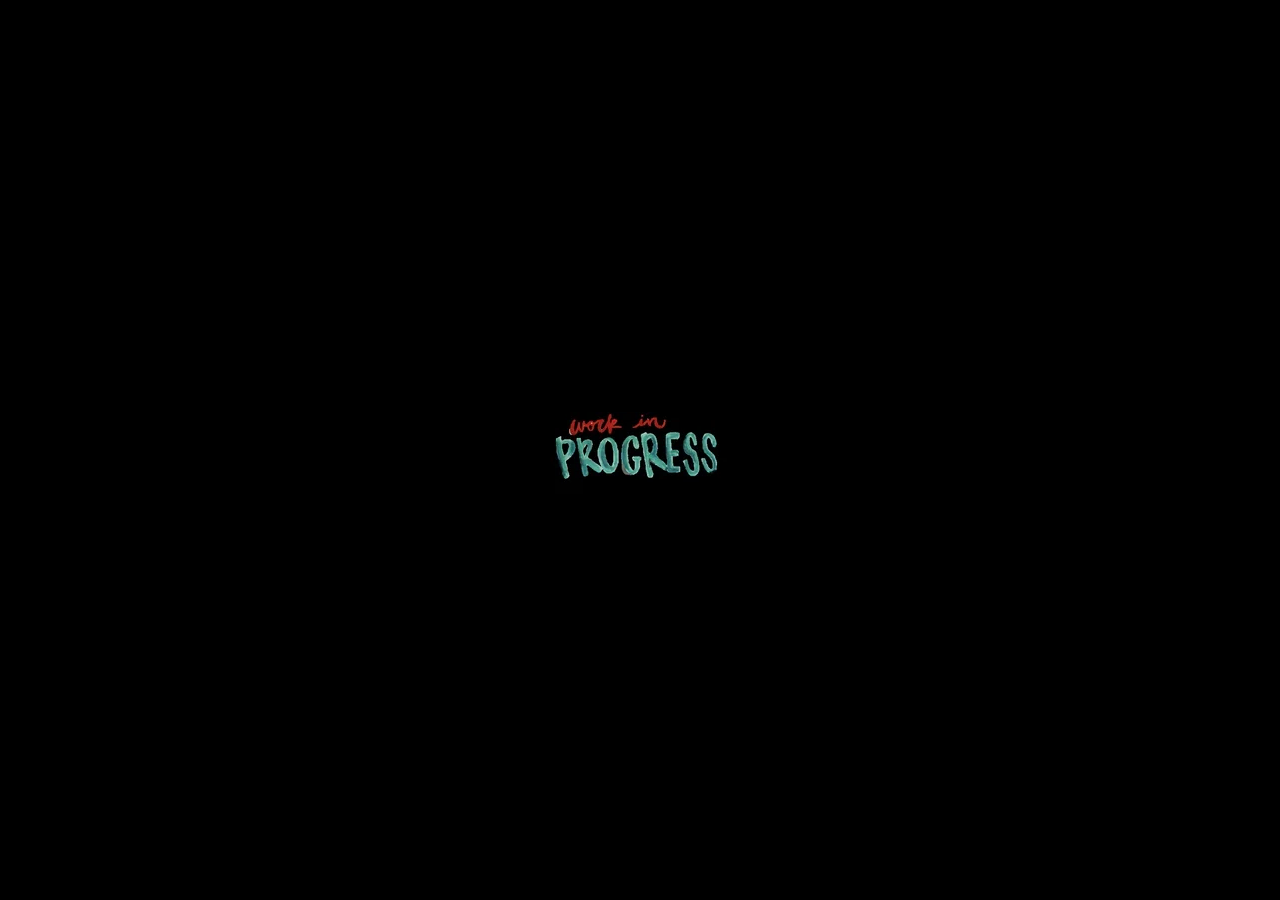
<file: index.html>
<!DOCTYPE html>
<html lang="en">
  <head>
    <meta charset="utf-8" />
    <meta http-equiv="X-UA-Compatible" content="IE=edge" />
    <title>Work In Progress</title>
    <link rel="shortcut icon" href="./favicon.ico" type="image/x-icon" />
    <meta
      name="description"
      content='A simple "Work in Progress" page with an animated GIF display.'
    />
    <meta name="viewport" content="width=device-width, initial-scale=1" />
    <style>
      body {
        background-image: url("./assets/gif.webp");
        background-size: auto;
        background-repeat: no-repeat;
        background-position: center;
        background-color: black;
      }

      html,
      body {
        margin: 0;
        padding: 0;
        height: 100%;
      }
    </style>
  </head>
  <body></body>
</html>
</file>
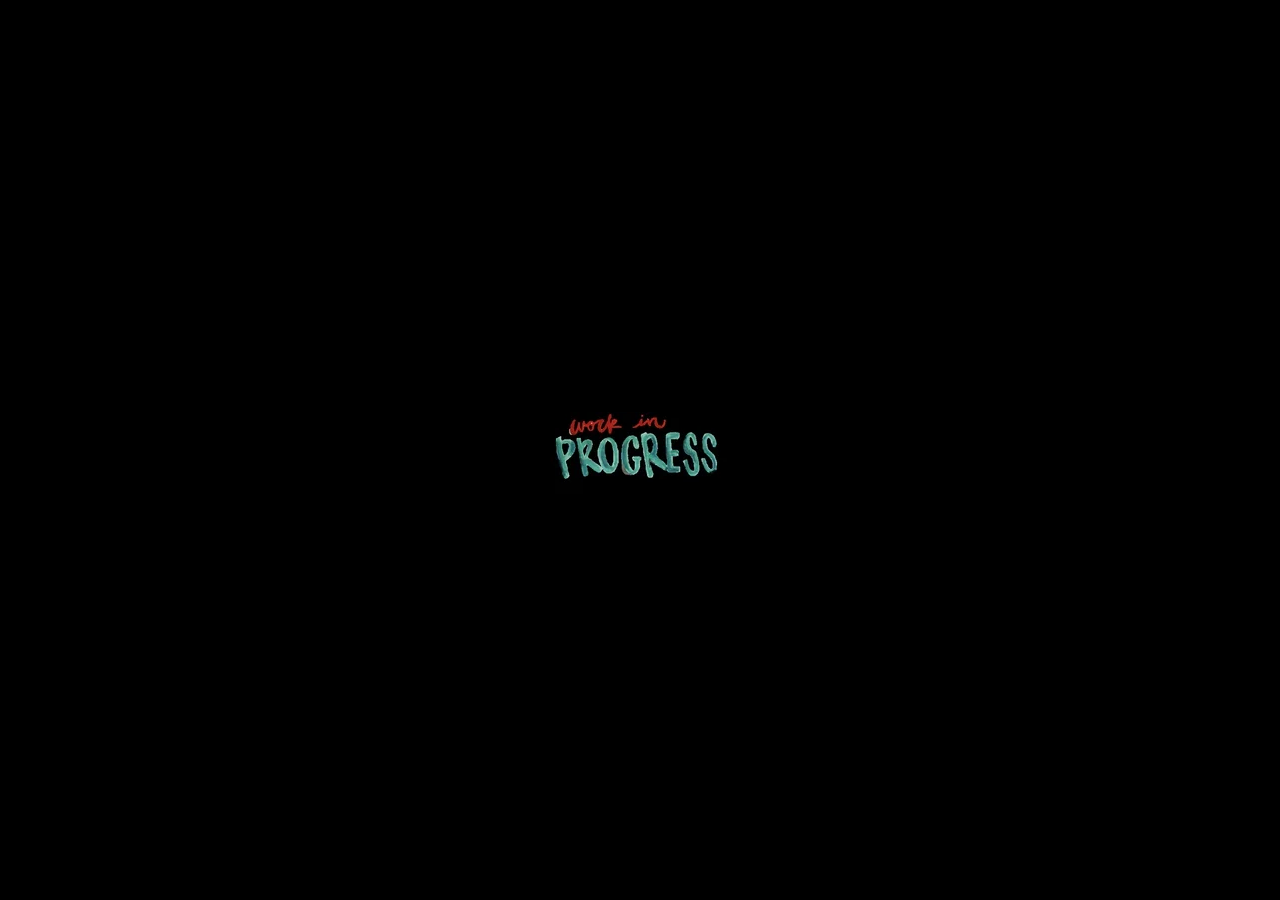
<file: src/index.html>
<!doctype html>
<html lang="en">
  <head>
    <meta charset="utf-8" />
    <meta http-equiv="X-UA-Compatible" content="IE=edge" />
    <title>Work In Progress</title>
    <link rel="shortcut icon" href="./favicon.ico" type="image/x-icon" />
    <meta name="description" content='A simple "Work in Progress" page with an animated GIF display.' />
    <meta name="viewport" content="width=device-width, initial-scale=1" />
    <link rel="stylesheet" href="./index.css" />
  </head>
  <body></body>
</html>
</file>
<file: src/index.css>
body {
  background-image: url("./assets/gif.webp");
  background-size: auto;
  background-repeat: no-repeat;
  background-position: center;
  background-color: black;
}

html,
body {
  margin: 0;
  padding: 0;
  height: 100%;
}
</file>
